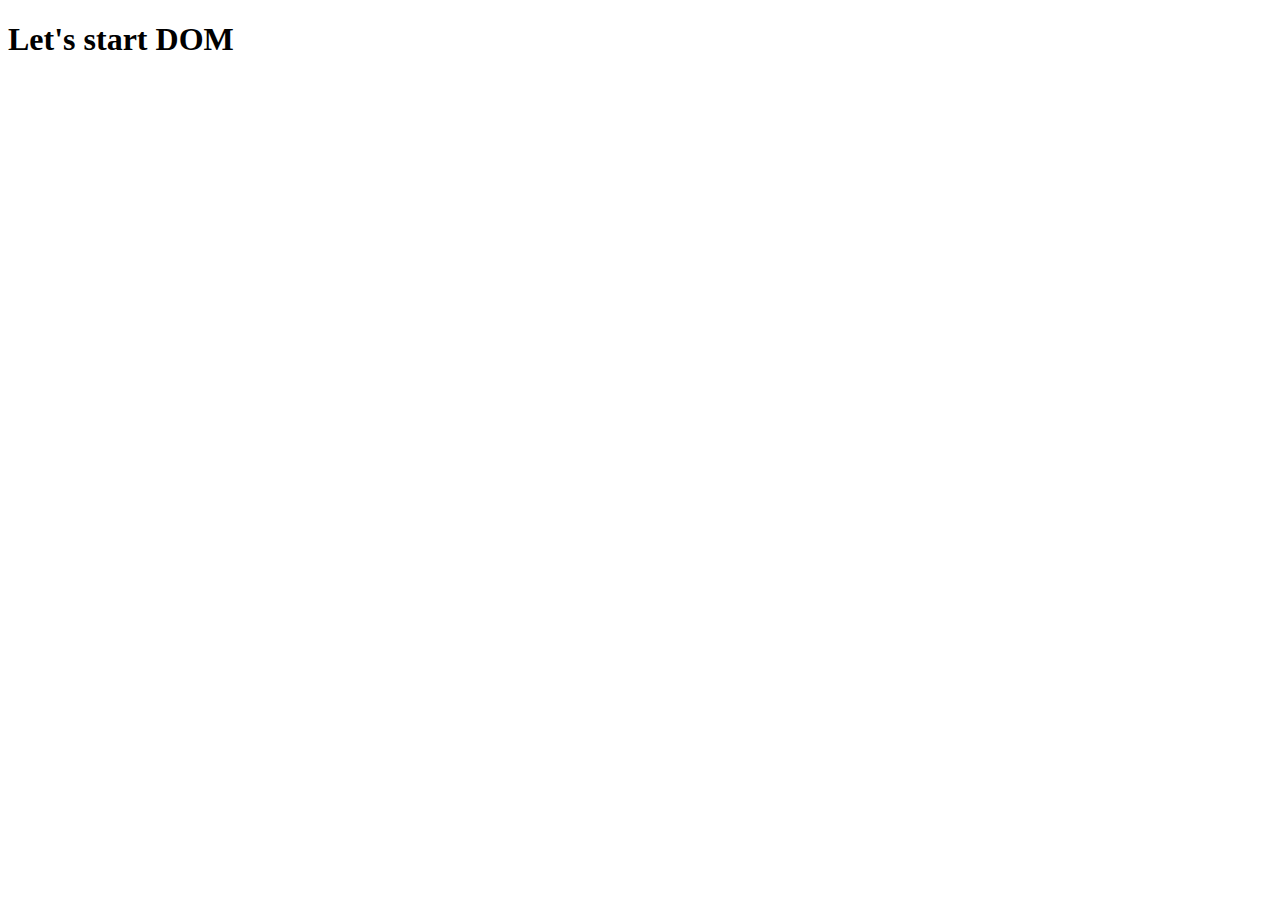
<file: class_dom/index.html>
<!DOCTYPE html>
<html lang="en">
<head>
    <meta charset="UTF-8">
    <meta http-equiv="X-UA-Compatible" content="IE=edge">
    <meta name="viewport" content="width=device-width, initial-scale=1.0">
    <title>Document</title>
</head>
<body>
    <h1>Welcome to DOM</h1>
</body>
<script>
    let h1Tag = document.querySelector("h1");
    // console.log(h1Tag);
    h1Tag.innerText = "Let's start DOM";
</script>
</html>
</file>
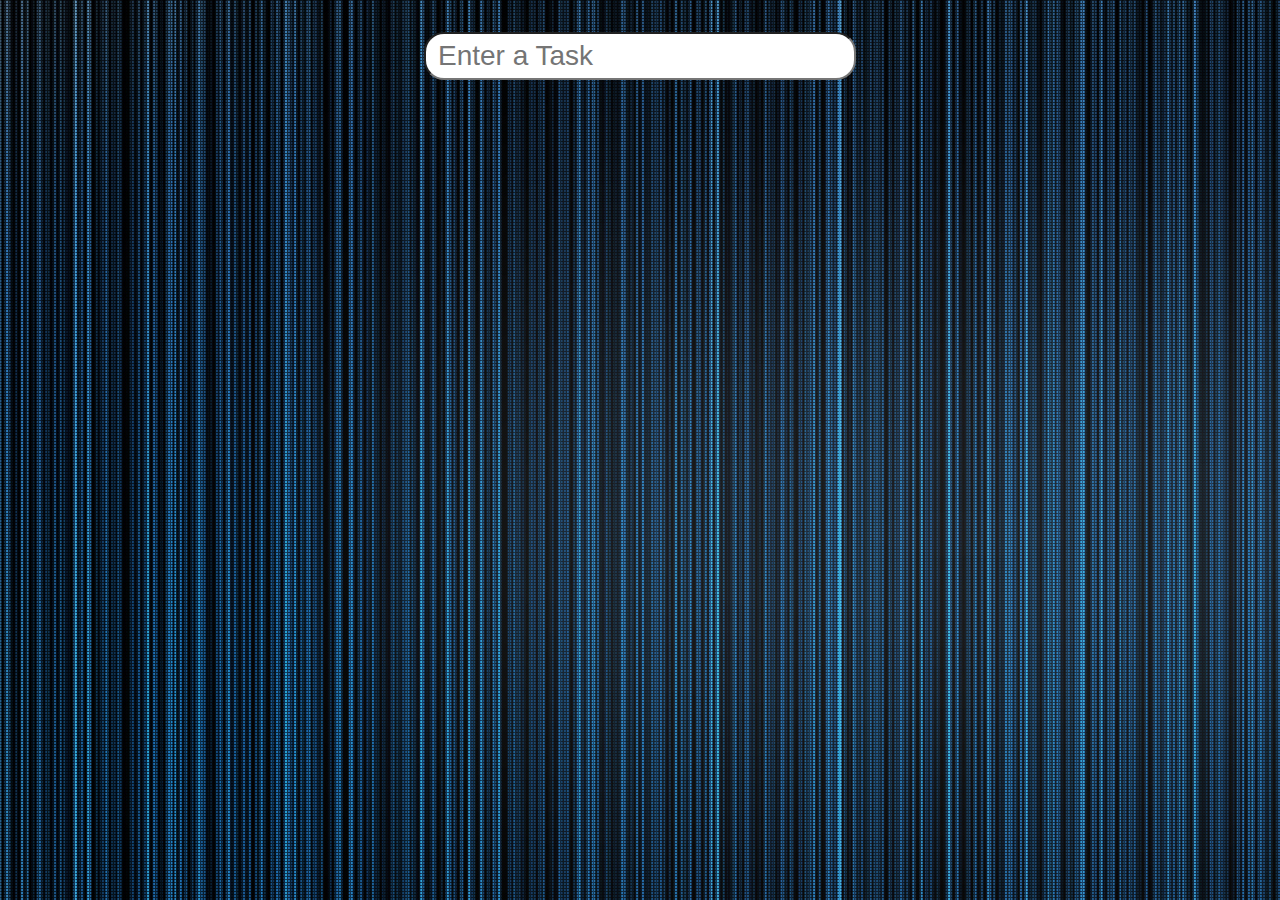
<file: TodoApp/index.html>
<!DOCTYPE html>
<html lang="en">
<head>
    <meta charset="UTF-8">
    <meta http-equiv="X-UA-Compatible" content="IE=edge">
    <meta name="viewport" content="width=device-width, initial-scale=1.0">
    <title>TodoApp</title>
<!--deleteicon dene ke liye ham fontawesome cdn se icon ka libray leke href me add karunga phir icon use-->
<link rel="stylesheet" href="https://cdnjs.cloudflare.com/ajax/libs/font-awesome/6.2.0/css/all.min.css">
<!--Get your icon from fontawesome.com-->
    <link rel="stylesheet" href="./style.css">
</head>
<body>
    <div class="input-text-area">
        <input type="text"placeholder="Enter a Task">
    </div>
    <div class="list">
        <ul>
       
        </ul>
    </div>
    
</body>
<script src="./script.js"></script>
</html>
</file>
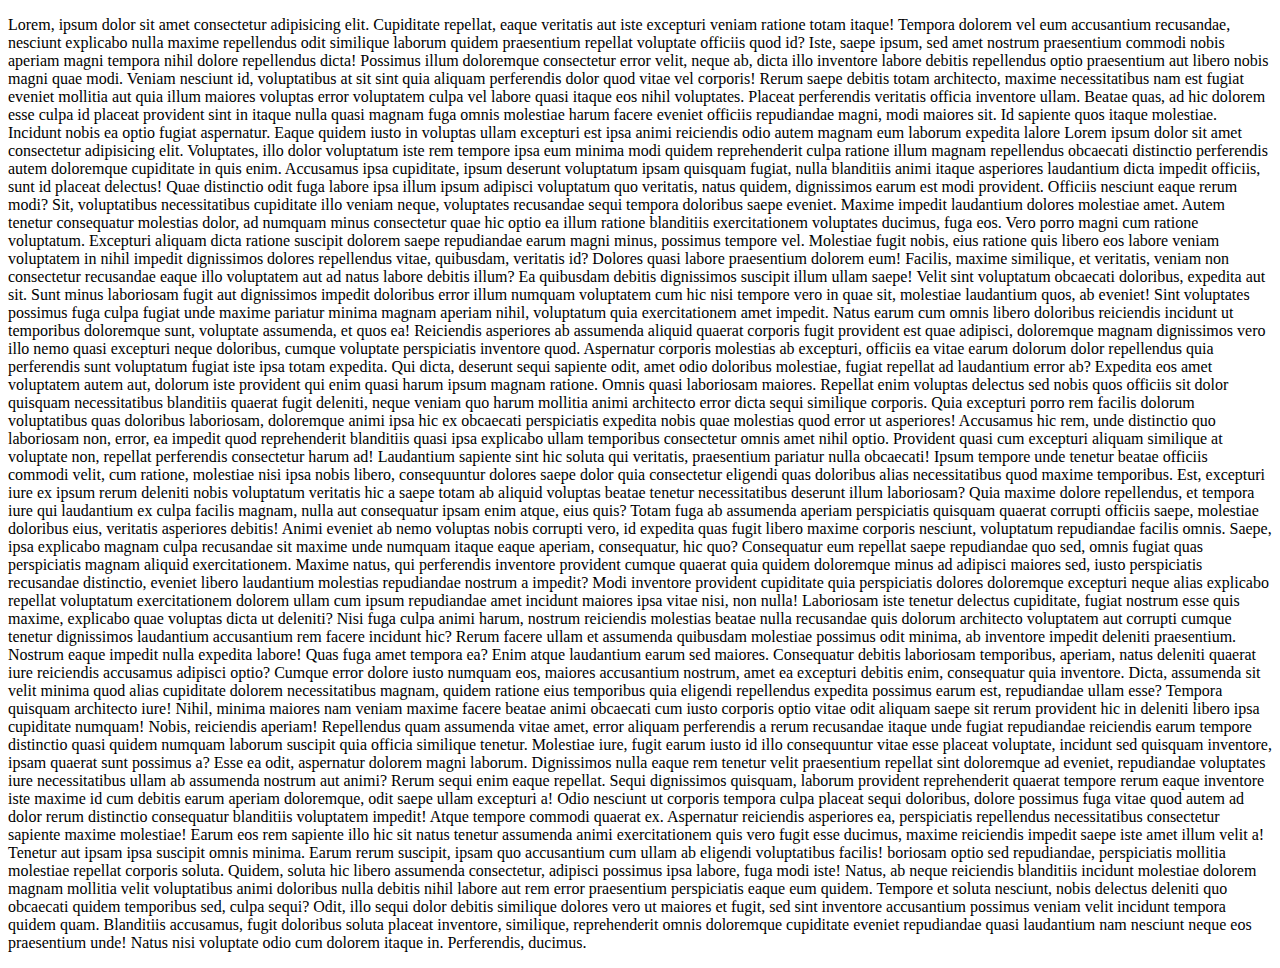
<file: class_dom/homework2.html>
<!-- Question 2 -->
<!DOCTYPE html>
<html lang="en">
  <head>
    <meta charset="UTF-8" />
    <meta http-equiv="X-UA-Compatible" content="IE=edge" />
    <meta name="viewport" content="width=device-width, initial-scale=1.0" />
    <title>Document</title>
  </head>
  <body>
    <p>
      Lorem, ipsum dolor sit amet consectetur adipisicing elit. Cupiditate
      repellat, eaque veritatis aut iste excepturi veniam ratione totam itaque!
      Tempora dolorem vel eum accusantium recusandae, nesciunt explicabo nulla
      maxime repellendus odit similique laborum quidem praesentium repellat
      voluptate officiis quod id? Iste, saepe ipsum, sed amet nostrum
      praesentium commodi nobis aperiam magni tempora nihil dolore repellendus
      dicta! Possimus illum doloremque consectetur error velit, neque ab, dicta
      illo inventore labore debitis repellendus optio praesentium aut libero
      nobis magni quae modi. Veniam nesciunt id, voluptatibus at sit sint quia
      aliquam perferendis dolor quod vitae vel corporis! Rerum saepe debitis
      totam architecto, maxime necessitatibus nam est fugiat eveniet mollitia
      aut quia illum maiores voluptas error voluptatem culpa vel labore quasi
      itaque eos nihil voluptates. Placeat perferendis veritatis officia
      inventore ullam. Beatae quas, ad hic dolorem esse culpa id placeat
      provident sint in itaque nulla quasi magnam fuga omnis molestiae harum
      facere eveniet officiis repudiandae magni, modi maiores sit. Id sapiente
      quos itaque molestiae. Incidunt nobis ea optio fugiat aspernatur. Eaque
      quidem iusto in voluptas ullam excepturi est ipsa animi reiciendis odio
      autem magnam eum laborum expedita lalore Lorem ipsum dolor sit amet
      consectetur adipisicing elit. Voluptates, illo dolor voluptatum iste rem
      tempore ipsa eum minima modi quidem reprehenderit culpa ratione illum
      magnam repellendus obcaecati distinctio perferendis autem doloremque
      cupiditate in quis enim. Accusamus ipsa cupiditate, ipsum deserunt
      voluptatum ipsam quisquam fugiat, nulla blanditiis animi itaque asperiores
      laudantium dicta impedit officiis, sunt id placeat delectus! Quae
      distinctio odit fuga labore ipsa illum ipsum adipisci voluptatum quo
      veritatis, natus quidem, dignissimos earum est modi provident. Officiis
      nesciunt eaque rerum modi? Sit, voluptatibus necessitatibus cupiditate
      illo veniam neque, voluptates recusandae sequi tempora doloribus saepe
      eveniet. Maxime impedit laudantium dolores molestiae amet. Autem tenetur
      consequatur molestias dolor, ad numquam minus consectetur quae hic optio
      ea illum ratione blanditiis exercitationem voluptates ducimus, fuga eos.
      Vero porro magni cum ratione voluptatum. Excepturi aliquam dicta ratione
      suscipit dolorem saepe repudiandae earum magni minus, possimus tempore
      vel. Molestiae fugit nobis, eius ratione quis libero eos labore veniam
      voluptatem in nihil impedit dignissimos dolores repellendus vitae,
      quibusdam, veritatis id? Dolores quasi labore praesentium dolorem eum!
      Facilis, maxime similique, et veritatis, veniam non consectetur recusandae
      eaque illo voluptatem aut ad natus labore debitis illum? Ea quibusdam
      debitis dignissimos suscipit illum ullam saepe! Velit sint voluptatum
      obcaecati doloribus, expedita aut sit. Sunt minus laboriosam fugit aut
      dignissimos impedit doloribus error illum numquam voluptatem cum hic nisi
      tempore vero in quae sit, molestiae laudantium quos, ab eveniet! Sint
      voluptates possimus fuga culpa fugiat unde maxime pariatur minima magnam
      aperiam nihil, voluptatum quia exercitationem amet impedit. Natus earum
      cum omnis libero doloribus reiciendis incidunt ut temporibus doloremque
      sunt, voluptate assumenda, et quos ea! Reiciendis asperiores ab assumenda
      aliquid quaerat corporis fugit provident est quae adipisci, doloremque
      magnam dignissimos vero illo nemo quasi excepturi neque doloribus, cumque
      voluptate perspiciatis inventore quod. Aspernatur corporis molestias ab
      excepturi, officiis ea vitae earum dolorum dolor repellendus quia
      perferendis sunt voluptatum fugiat iste ipsa totam expedita. Qui dicta,
      deserunt sequi sapiente odit, amet odio doloribus molestiae, fugiat
      repellat ad laudantium error ab? Expedita eos amet voluptatem autem aut,
      dolorum iste provident qui enim quasi harum ipsum magnam ratione. Omnis
      quasi laboriosam maiores. Repellat enim voluptas delectus sed nobis quos
      officiis sit dolor quisquam necessitatibus blanditiis quaerat fugit
      deleniti, neque veniam quo harum mollitia animi architecto error dicta
      sequi similique corporis. Quia excepturi porro rem facilis dolorum
      voluptatibus quas doloribus laboriosam, doloremque animi ipsa hic ex
      obcaecati perspiciatis expedita nobis quae molestias quod error ut
      asperiores! Accusamus hic rem, unde distinctio quo laboriosam non, error,
      ea impedit quod reprehenderit blanditiis quasi ipsa explicabo ullam
      temporibus consectetur omnis amet nihil optio. Provident quasi cum
      excepturi aliquam similique at voluptate non, repellat perferendis
      consectetur harum ad! Laudantium sapiente sint hic soluta qui veritatis,
      praesentium pariatur nulla obcaecati! Ipsum tempore unde tenetur beatae
      officiis commodi velit, cum ratione, molestiae nisi ipsa nobis libero,
      consequuntur dolores saepe dolor quia consectetur eligendi quas doloribus
      alias necessitatibus quod maxime temporibus. Est, excepturi iure ex ipsum
      rerum deleniti nobis voluptatum veritatis hic a saepe totam ab aliquid
      voluptas beatae tenetur necessitatibus deserunt illum laboriosam? Quia
      maxime dolore repellendus, et tempora iure qui laudantium ex culpa facilis
      magnam, nulla aut consequatur ipsam enim atque, eius quis? Totam fuga ab
      assumenda aperiam perspiciatis quisquam quaerat corrupti officiis saepe,
      molestiae doloribus eius, veritatis asperiores debitis! Animi eveniet ab
      nemo voluptas nobis corrupti vero, id expedita quas fugit libero maxime
      corporis nesciunt, voluptatum repudiandae facilis omnis. Saepe, ipsa
      explicabo magnam culpa recusandae sit maxime unde numquam itaque eaque
      aperiam, consequatur, hic quo? Consequatur eum repellat saepe repudiandae
      quo sed, omnis fugiat quas perspiciatis magnam aliquid exercitationem.
      Maxime natus, qui perferendis inventore provident cumque quaerat quia
      quidem doloremque minus ad adipisci maiores sed, iusto perspiciatis
      recusandae distinctio, eveniet libero laudantium molestias repudiandae
      nostrum a impedit? Modi inventore provident cupiditate quia perspiciatis
      dolores doloremque excepturi neque alias explicabo repellat voluptatum
      exercitationem dolorem ullam cum ipsum repudiandae amet incidunt maiores
      ipsa vitae nisi, non nulla! Laboriosam iste tenetur delectus cupiditate,
      fugiat nostrum esse quis maxime, explicabo quae voluptas dicta ut
      deleniti? Nisi fuga culpa animi harum, nostrum reiciendis molestias beatae
      nulla recusandae quis dolorum architecto voluptatem aut corrupti cumque
      tenetur dignissimos laudantium accusantium rem facere incidunt hic? Rerum
      facere ullam et assumenda quibusdam molestiae possimus odit minima, ab
      inventore impedit deleniti praesentium. Nostrum eaque impedit nulla
      expedita labore! Quas fuga amet tempora ea? Enim atque laudantium earum
      sed maiores. Consequatur debitis laboriosam temporibus, aperiam, natus
      deleniti quaerat iure reiciendis accusamus adipisci optio? Cumque error
      dolore iusto numquam eos, maiores accusantium nostrum, amet ea excepturi
      debitis enim, consequatur quia inventore. Dicta, assumenda sit velit
      minima quod alias cupiditate dolorem necessitatibus magnam, quidem ratione
      eius temporibus quia eligendi repellendus expedita possimus earum est,
      repudiandae ullam esse? Tempora quisquam architecto iure! Nihil, minima
      maiores nam veniam maxime facere beatae animi obcaecati cum iusto corporis
      optio vitae odit aliquam saepe sit rerum provident hic in deleniti libero
      ipsa cupiditate numquam! Nobis, reiciendis aperiam! Repellendus quam
      assumenda vitae amet, error aliquam perferendis a rerum recusandae itaque
      unde fugiat repudiandae reiciendis earum tempore distinctio quasi quidem
      numquam laborum suscipit quia officia similique tenetur. Molestiae iure,
      fugit earum iusto id illo consequuntur vitae esse placeat voluptate,
      incidunt sed quisquam inventore, ipsam quaerat sunt possimus a? Esse ea
      odit, aspernatur dolorem magni laborum. Dignissimos nulla eaque rem
      tenetur velit praesentium repellat sint doloremque ad eveniet, repudiandae
      voluptates iure necessitatibus ullam ab assumenda nostrum aut animi? Rerum
      sequi enim eaque repellat. Sequi dignissimos quisquam, laborum provident
      reprehenderit quaerat tempore rerum eaque inventore iste maxime id cum
      debitis earum aperiam doloremque, odit saepe ullam excepturi a! Odio
      nesciunt ut corporis tempora culpa placeat sequi doloribus, dolore
      possimus fuga vitae quod autem ad dolor rerum distinctio consequatur
      blanditiis voluptatem impedit! Atque tempore commodi quaerat ex.
      Aspernatur reiciendis asperiores ea, perspiciatis repellendus
      necessitatibus consectetur sapiente maxime molestiae! Earum eos rem
      sapiente illo hic sit natus tenetur assumenda animi exercitationem quis
      vero fugit esse ducimus, maxime reiciendis impedit saepe iste amet illum
      velit a! Tenetur aut ipsam ipsa suscipit omnis minima. Earum rerum
      suscipit, ipsam quo accusantium cum ullam ab eligendi voluptatibus
      facilis! boriosam optio sed repudiandae, perspiciatis mollitia molestiae
      repellat corporis soluta. Quidem, soluta hic libero assumenda consectetur,
      adipisci possimus ipsa labore, fuga modi iste! Natus, ab neque reiciendis
      blanditiis incidunt molestiae dolorem magnam mollitia velit voluptatibus
      animi doloribus nulla debitis nihil labore aut rem error praesentium
      perspiciatis eaque eum quidem. Tempore et soluta nesciunt, nobis delectus
      deleniti quo obcaecati quidem temporibus sed, culpa sequi? Odit, illo
      sequi dolor debitis similique dolores vero ut maiores et fugit, sed sint
      inventore accusantium possimus veniam velit incidunt tempora quidem quam.
      Blanditiis accusamus, fugit doloribus soluta placeat inventore, similique,
      reprehenderit omnis doloremque cupiditate eveniet repudiandae quasi
      laudantium nam nesciunt neque eos praesentium unde! Natus nisi voluptate
      odio cum dolorem itaque in. Perferendis, ducimus.
    </p>
    <script>
      // Q Write a script which logs hello everytime a click is performed in the web page

      // Solution:
      let bTag =document.querySelector("body");
      bTag.addEventListener("click",function(){
        console.log("Hello World!");
      })
    </script>
  </body>
</html>
</file>
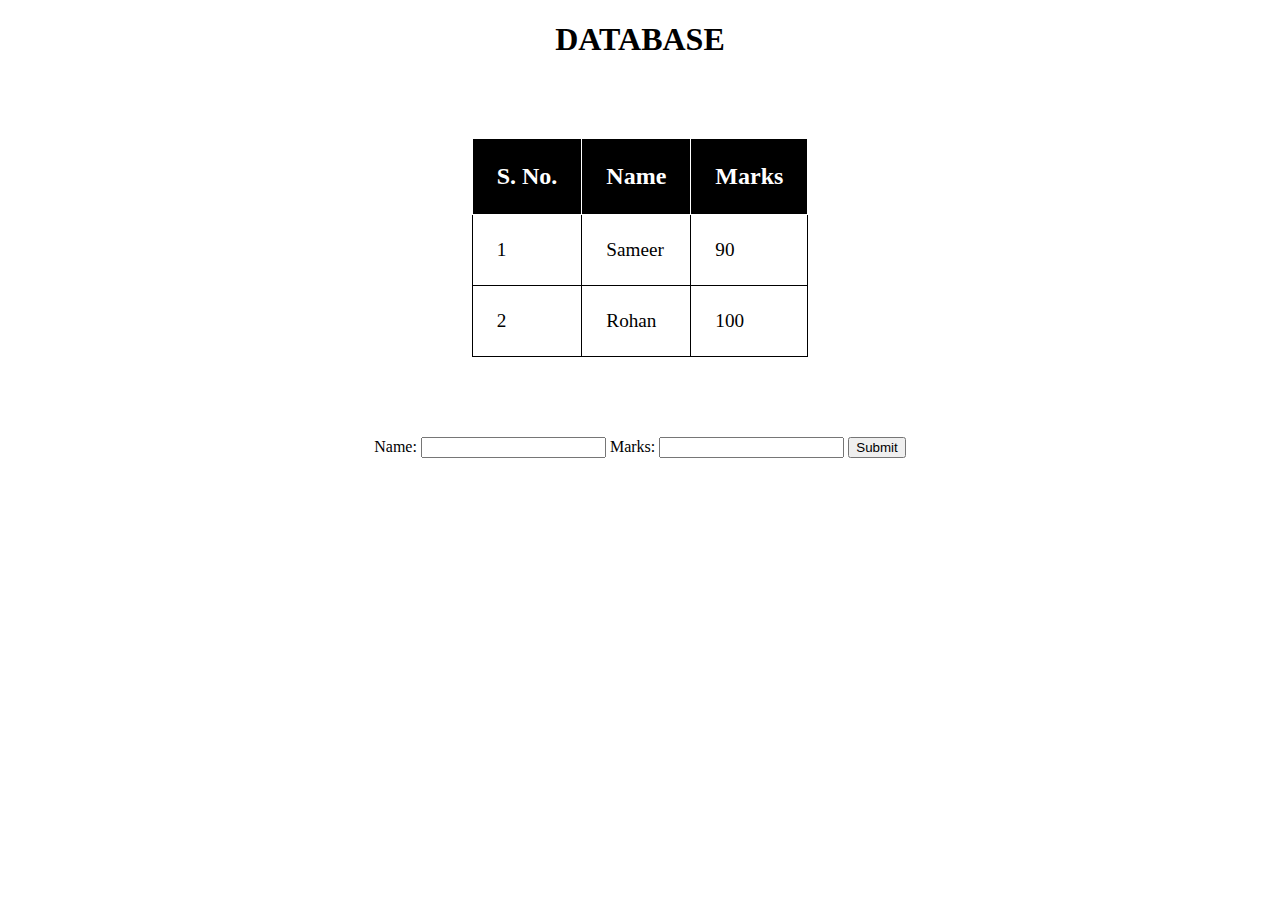
<file: class_dom/homework3.html>
<!DOCTYPE html>
<html lang="en">
  <head>
    <meta charset="UTF-8" />
    <meta http-equiv="X-UA-Compatible" content="IE=edge" />
    <meta name="viewport" content="width=device-width, initial-scale=1.0" />
    <title>Document</title>
    <style>
      tr,
      table,
      td,
      th {
        border: 1px solid;
        border-collapse: collapse;
      }

      td,
      th {
        padding: 1.5rem;
      }

      table {
        margin: auto;
        margin-top: 5rem;
      }

      th {
        font-size: 1.5rem;
        background: black;
        color: white;
      }

      td {
        font-size: 1.2rem;
      }

      form {
        text-align: center;
        margin-top: 5rem;
      }
      h1 {
        text-align: center;
      }
    </style>
  </head>
  <body>
    <h1>DATABASE</h1>
    <table>
      <thead>
        <tr>
          <th>S. No.</th>
          <th>Name</th>
          <th>Marks</th>
        </tr>
      </thead>
      <tbody>
        <tr>
          <td>1</td>
          <td>Sameer</td>
          <td>90</td>
        </tr>

        <tr>
          <td>2</td>
          <td>Rohan</td>
          <td>100</td>
        </tr>
      </tbody>
    </table>

    <form>
      <label for="name"
        >Name:
        <input type="text" id="name" />
      </label>
      <label for="marks"
        >Marks:
        <input type="number" id="marks" />
      </label>
      <input type="submit" value="Submit" />
    </form>
    <script>
      // Q Write a script which takes the entry from the form and add it into the table
      
    </script>
  </body>
</html>
</file>
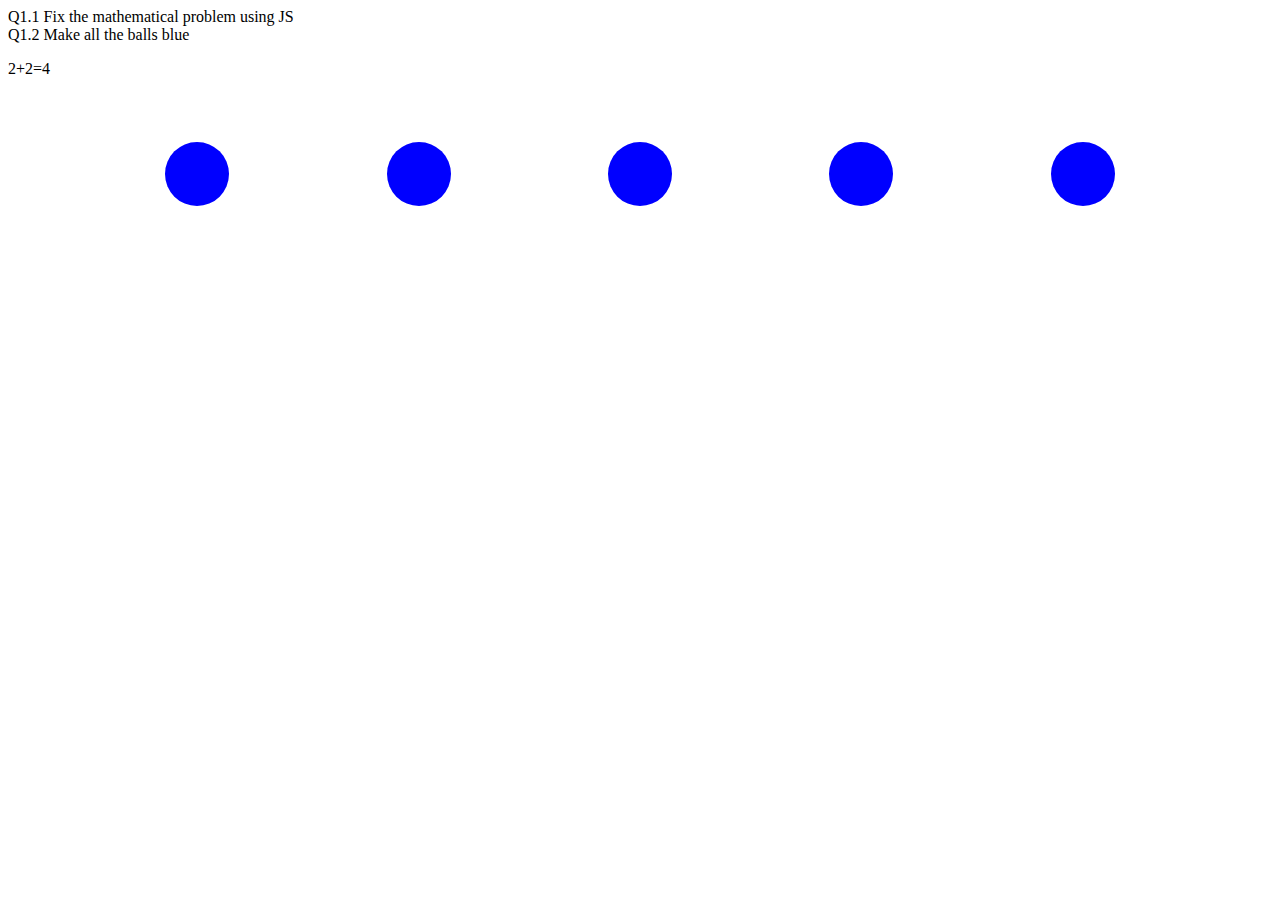
<file: class_dom/q1-easy.html>
<!-- Question 1 -->
<!DOCTYPE html>
<html lang="en">
  <head>
    <meta charset="UTF-8" />
    <meta http-equiv="X-UA-Compatible" content="IE=edge" />
    <meta name="viewport" content="width=device-width, initial-scale=1.0" />
    <title>Document</title>
    <style>
      .balls {
        margin-top: 4rem;
        display: flex;
        justify-content: space-evenly;
      }
      .ball {
        height: 4rem;
        width: 4rem;
        border-radius: 50%;
        border: none;
        background-color: red;
      }
    </style>
  </head>
  <body>
    Q1.1 Fix the mathematical problem using JS <br>
    Q1.2 Make all the balls blue 
    <p>2 + 2 = 22</p>

    <div class="balls">
      <div class="ball"></div>
      <div class="ball"></div>
      <div class="ball"></div>
      <div class="ball"></div>
      <div class="ball"></div>
    </div>

    <!-- rule hai ki only java script ki help se change karna hai jo bhi karna hai  -->

    <script>
      //write your code here
      //Q1
      pTag=document.querySelector("p");
      pTag.innerText="2+2=4";//isme seekha structure change karna
      //Q2
      //isme seekhoge style change karna
     allBalls=document.querySelectorAll(".ball");//sabhi class(ball) ko select kiya 
    //allBalls[0].style.backgroundColor ="blue";
    //ek ball ka color change kiya sare ko karna h to loop me dal do
    for (let i = 0; i < allBalls.length; i++) {
    allBalls[i].style.backgroundColor="blue";
    //background-color jo style.css me likha h use sellect krna hai aur 
    //jo hyphen(-) hai use hta kar next letter capital karna hai
    }
      
    </script>
  </body>
</html>
</file>
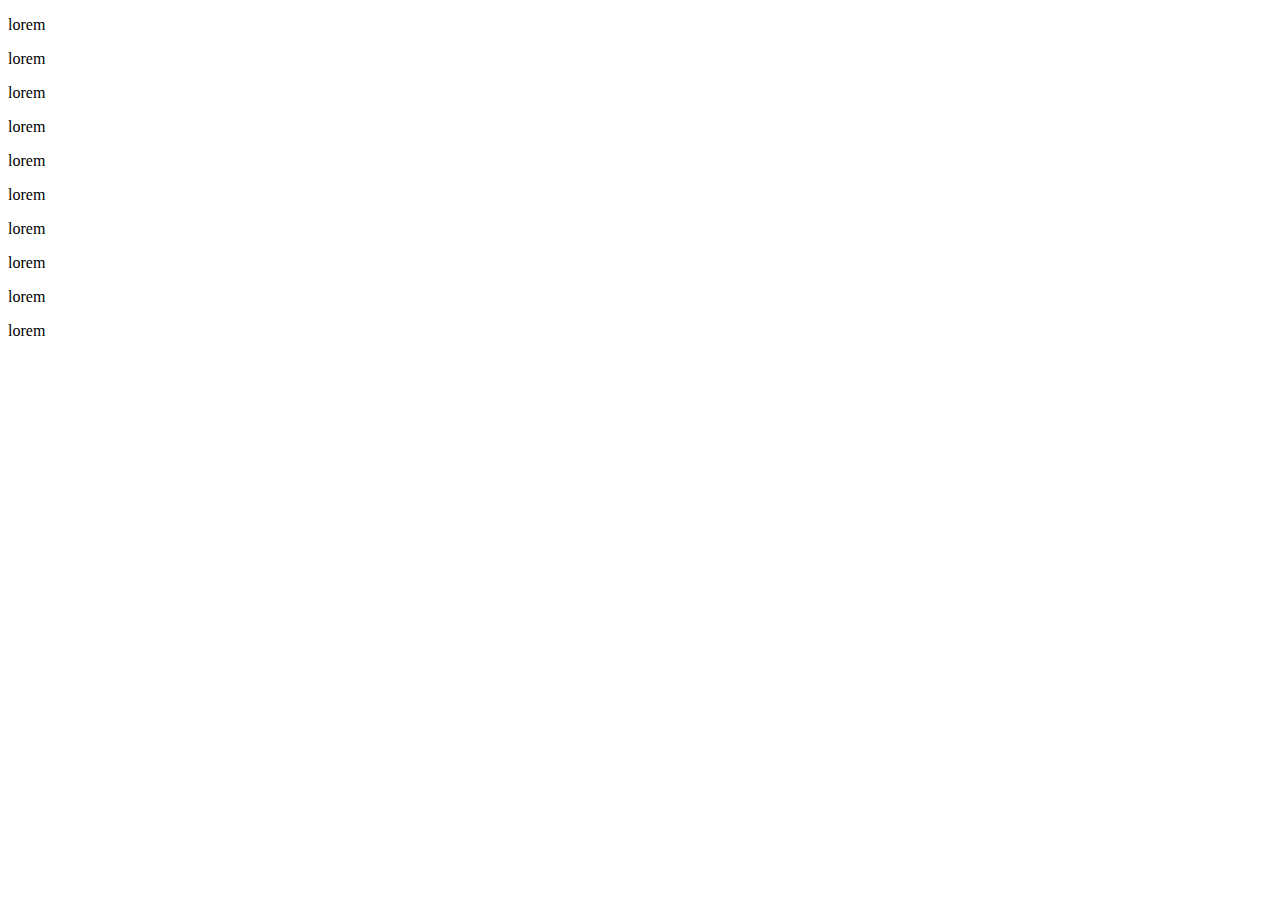
<file: class_dom/q11-easy.html>
<!DOCTYPE html>
<html lang="en">
  <head>
    <meta charset="UTF-8" />
    <meta http-equiv="X-UA-Compatible" content="IE=edge" />
    <meta name="viewport" content="width=device-width, initial-scale=1.0" />
    <title>Document</title>
  </head>
  <body>
    <p>lorem</p>
    <p>lorem</p>
    <p>lorem</p>
    <p>lorem</p>
    <p>lorem</p>
    <p>lorem</p>
    <p>lorem</p>
    <p>lorem</p>
    <p>lorem</p>
    <p>lorem</p>
    <script>
      // Q - Map function does not exist for a nodelist like it does for an array. Create a function called nodeStyleMapper which takes a nodelist a css property name and a value and it add that property with the given value to all the dom nodes of the nodelist.Using that function make the colour of all p tags red


      // Solution 
    </script>
  </body>
</html>
</file>
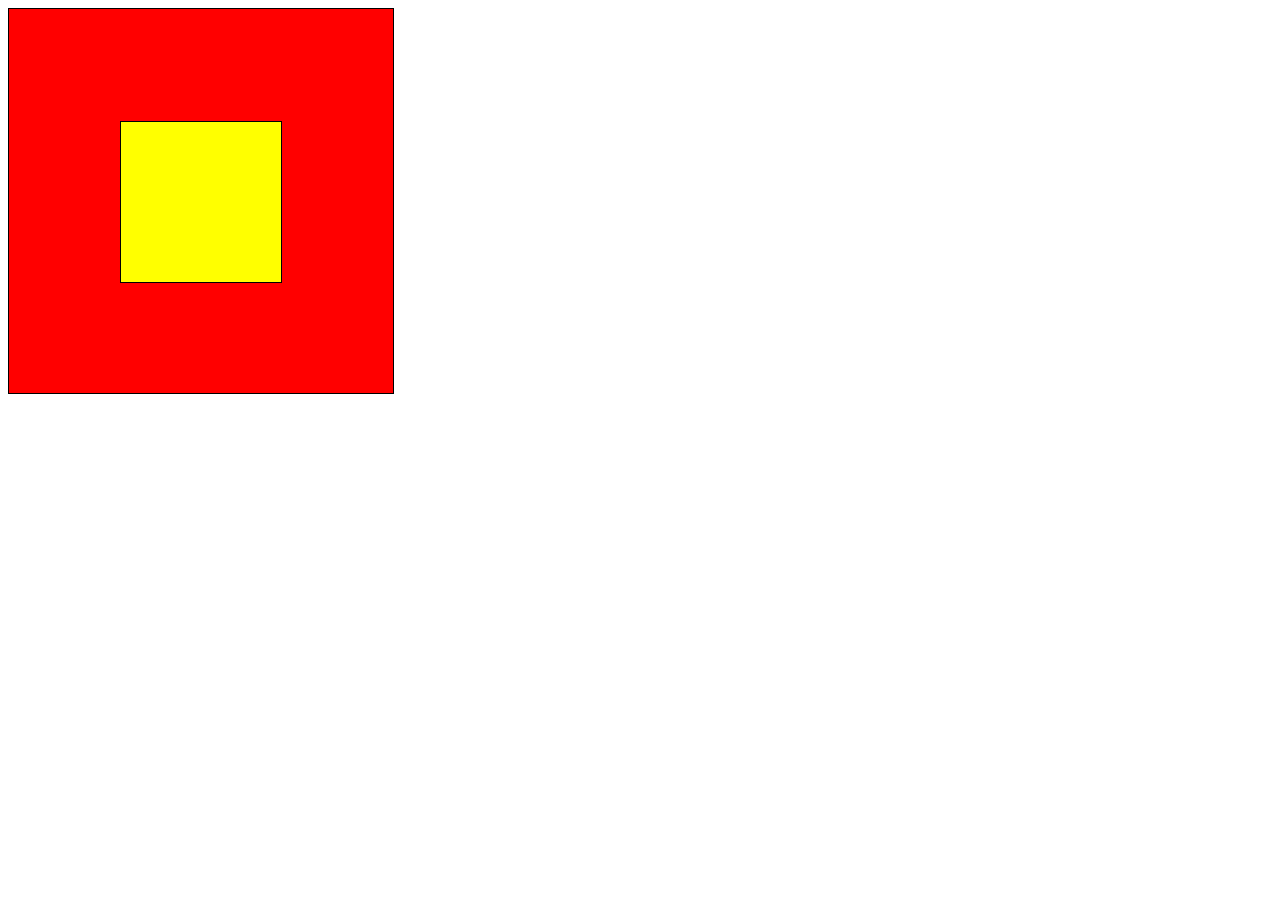
<file: class_dom/q12-easy.html>
<!DOCTYPE html>
<html lang="en">
  <head>
    <meta charset="UTF-8" />
    <meta http-equiv="X-UA-Compatible" content="IE=edge" />
    <meta name="viewport" content="width=device-width, initial-scale=1.0" />
    <title>Document</title>
    <style>
      div {
        border: 1px solid;
      }
      .red {
        padding: 2rem;
        height: 20rem;
        width: 20rem;
        background-color: red;
      }

      .yellow {
        height: 10rem;
        width: 10rem;
        margin: auto;
        background-color: yellow;
        margin-top: 5rem;
      }
    </style>
  </head>
  <body>
    <div class="red">
      <div class="yellow"></div>
    </div>
    <script>
      //Q The following code is broken. Even when clicked on yellow, its alerted that red is clicked. Fix it
      let red = document.querySelector(".red");

      red.addEventListener("click", function () {
        alert("red was clicked");
      });

      // Solution:
    </script>
  </body>
</html>
</file>
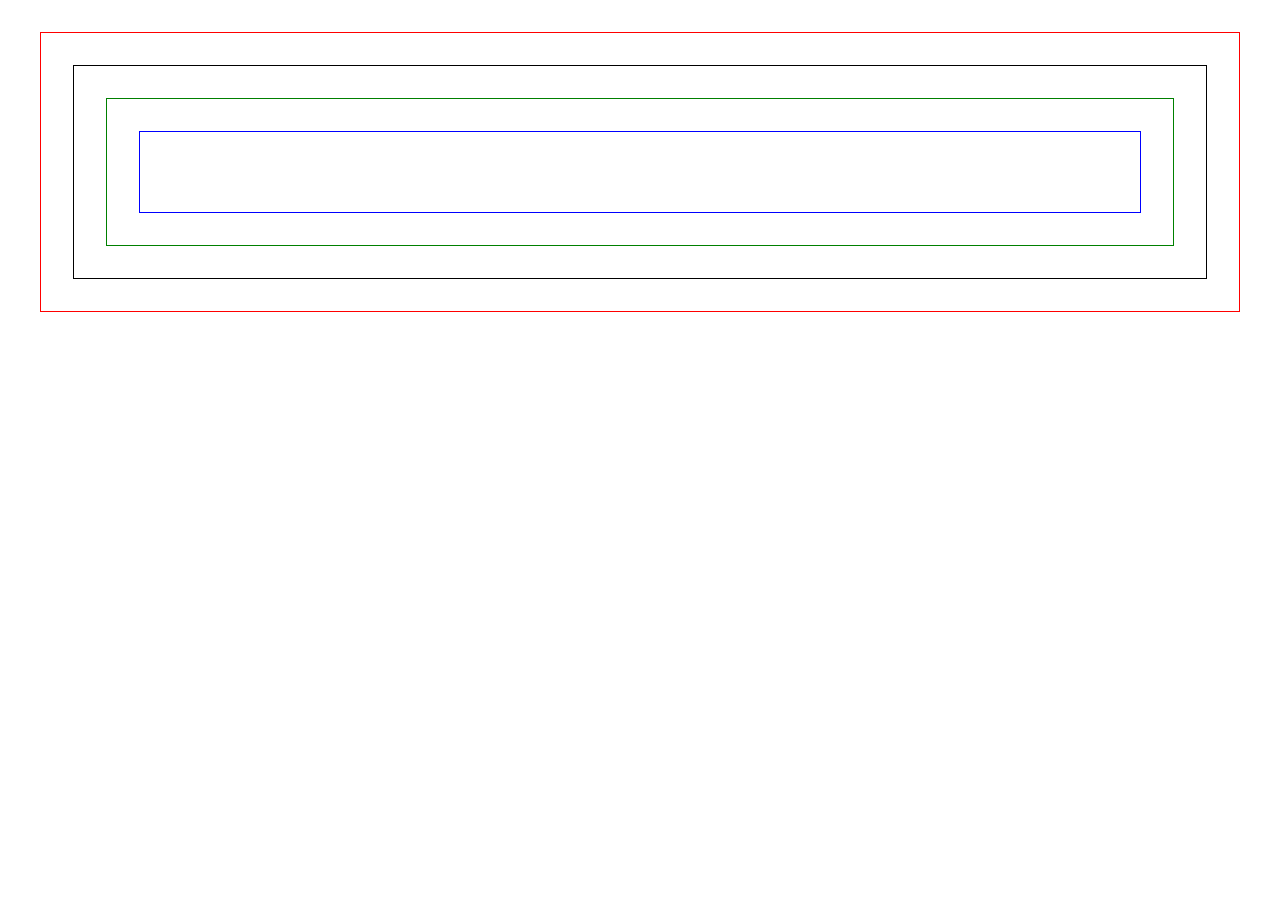
<file: class_dom/q13-easy.html>
<!DOCTYPE html>
<html lang="en">
  <head>
    <meta charset="UTF-8" />
    <meta http-equiv="X-UA-Compatible" content="IE=edge" />
    <meta name="viewport" content="width=device-width, initial-scale=1.0" />
    <title>Recursive Div</title>
    <style>
      div {
        margin: 2rem;
        min-height: 5rem;
        min-width: 5rem;
      }
    </style>
  </head>
  <body>
    <div style="border: 1px solid red">
      <div style="border: 1px solid black">
        <div style="border: 1px solid green">
          <div style="border: 1px solid blue"></div>
        </div>
      </div>
    </div>

    <script>
      // Q- Write a script using the method querySelector that goes into lowest depth div and deletes it. Alternatively also write one line non recursive solution using querySelectorAll

    </script>
  </body>
</html>
</file>
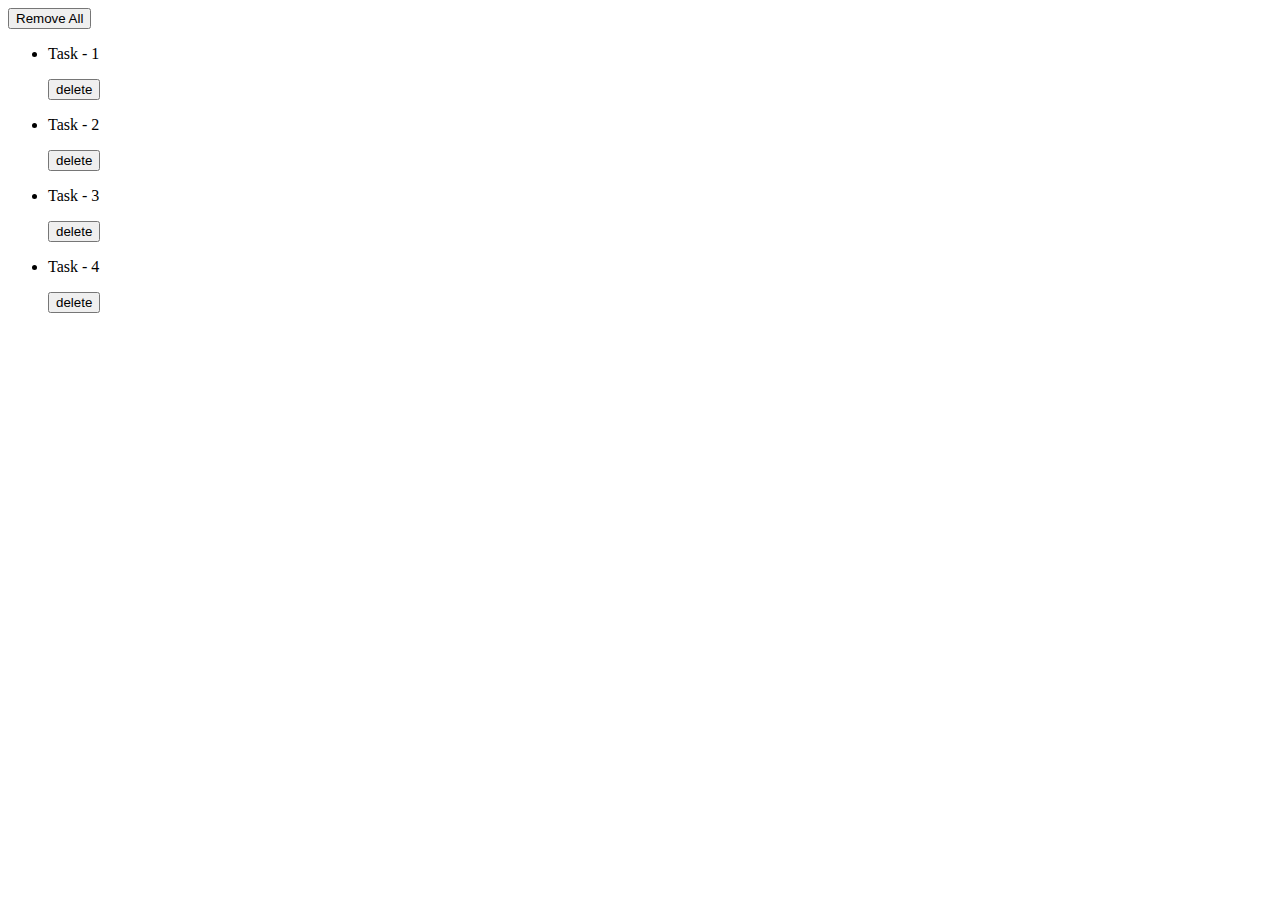
<file: class_dom/q14-easy.html>
<!-- Question 7 -->
<!DOCTYPE html>
<html lang="en">
  <head>
    <meta charset="UTF-8" />
    <meta http-equiv="X-UA-Compatible" content="IE=edge" />
    <meta name="viewport" content="width=device-width, initial-scale=1.0" />
    <title>Document</title>
  </head>
  <body>
    <button id="all">Remove All</button>
    <ul>
      <li>
        <p>Task - 1</p>
        <button>delete</button>
      </li>
      <li>
        <p>Task - 2</p>
        <button>delete</button>
      </li>
      <li>
        <p>Task - 3</p>
        <button>delete</button>
      </li>
      <li>
        <p>Task - 4</p>
        <button>delete</button>
      </li>
    </ul>
    <script>
      // Q- Make remove all button work  and make individual delete btn work 
      //   Solution:
     let removeAllbtn=document.querySelector("#all");
     removeAllbtn.addEventListener("click",function(){
      let ulTag=document.querySelector("ul");
      ulTag.remove();
      //yaha seekha ki click karne par kaise delete hota hai sbhi btn
     })

     let allBtns=document.querySelectorAll("ul button");
     
    for(let i=0;i<allBtns.length;i++){
      allBtns[i].addEventListener("click",function(){
     let liTag=document.querySelector("ul li");
     liTag.remove();
     })
    }
     
    
    </script>
  </body>
</html>
</file>
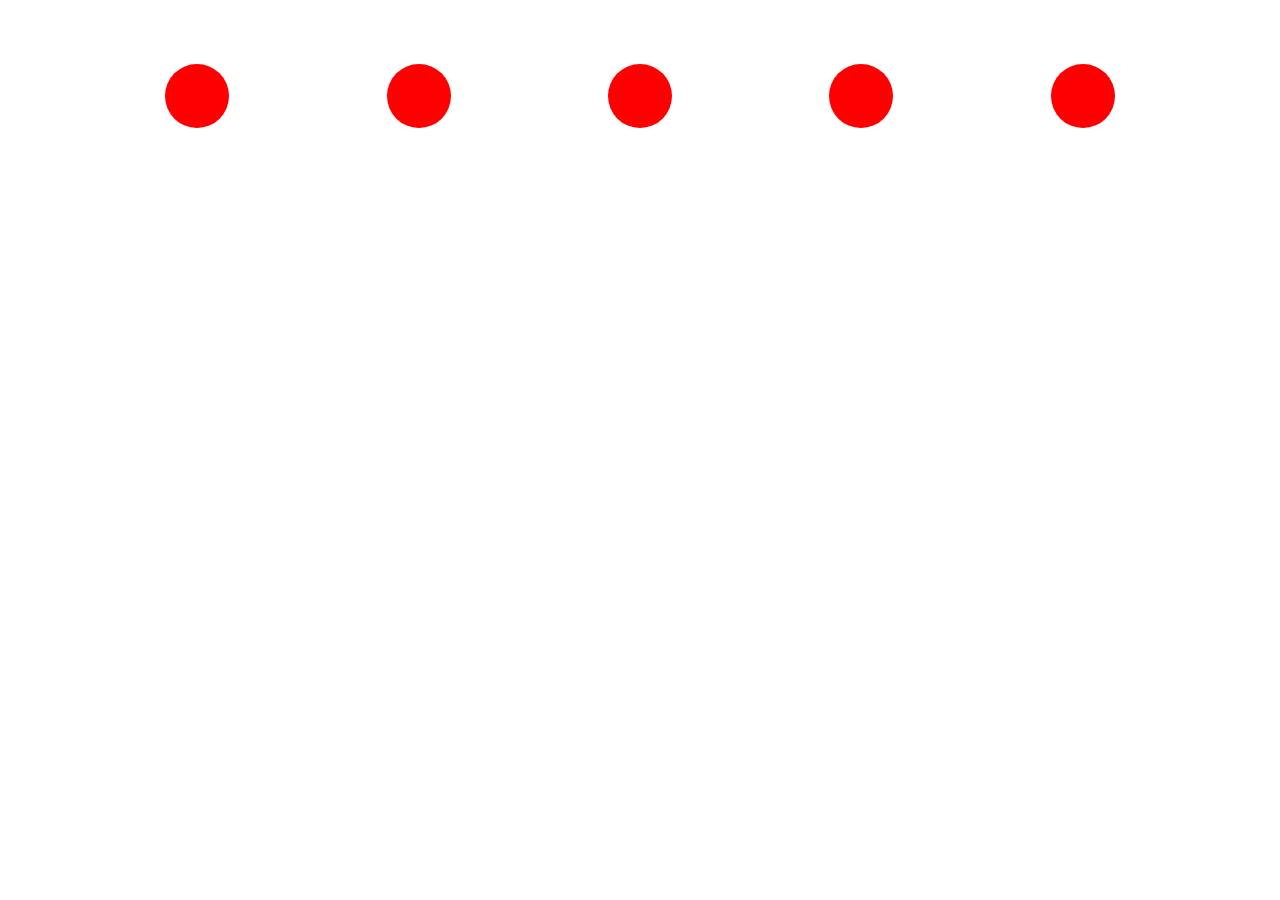
<file: class_dom/q2-easy.html>
<!DOCTYPE html>
<html lang="en">
  <head>
    <meta charset="UTF-8" />
    <meta http-equiv="X-UA-Compatible" content="IE=edge" />
    <meta name="viewport" content="width=device-width, initial-scale=1.0" />
    <title>Document</title>
    <style>
      .balls {
        margin-top: 4rem;
        display: flex;
        justify-content: space-evenly;
      }
      .ball {
        height: 4rem;
        width: 4rem;
        border-radius: 50%;
        border: none;
        background-color: red;
      }
    </style>
  </head>
  <body>
    <div class="balls">
      <div class="ball"></div>
      <div class="ball"></div>
      <div class="ball"></div>
      <div class="ball"></div>
      <div class="ball"></div>
    </div>
    <script>
      // Q Make a loading animation using the above 5 balls and JS

      // Solution:
    </script>
  </body>
</html>
</file>
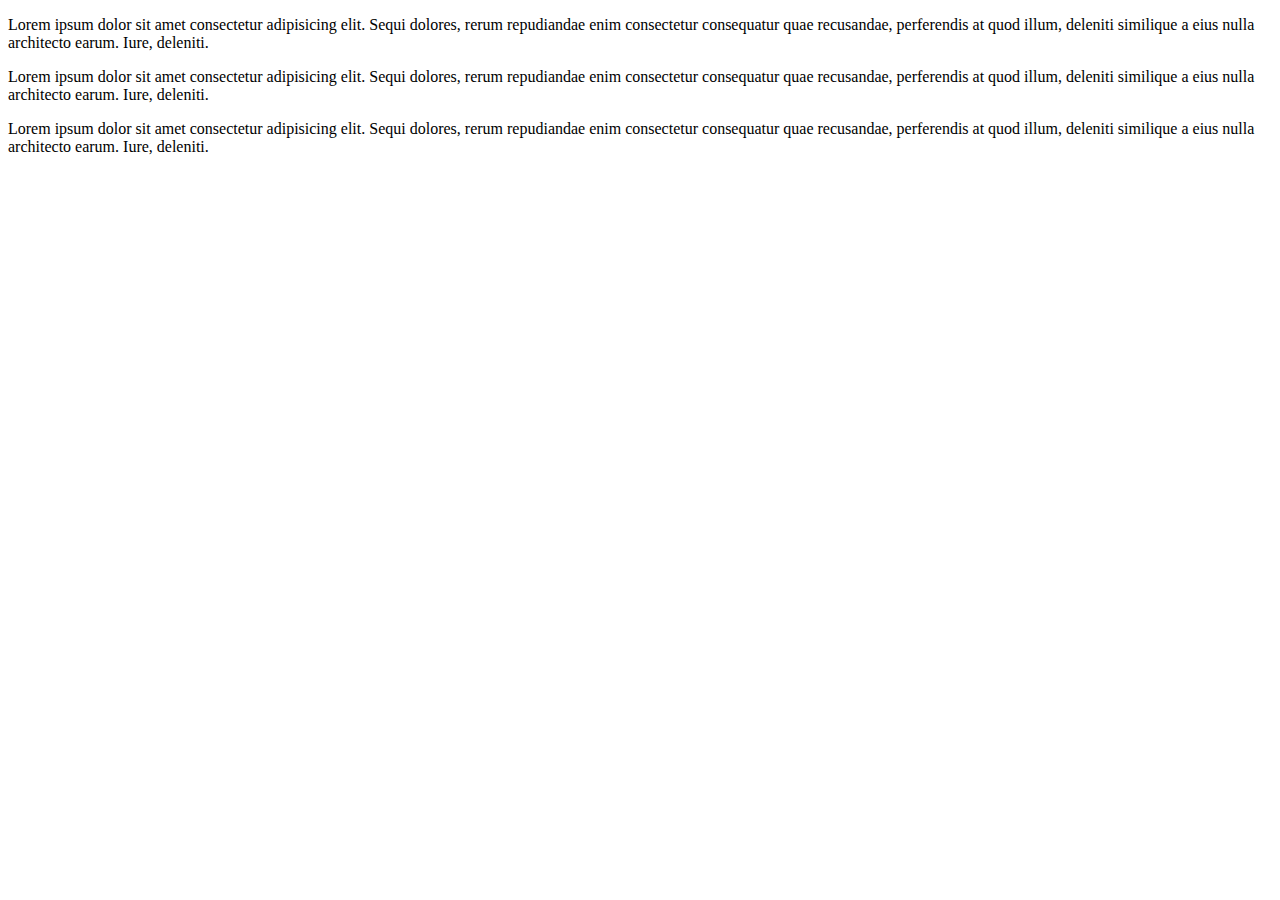
<file: class_dom/q2.2-easy.html>
<!DOCTYPE html>
<html lang="en">
  <head>
    <meta charset="UTF-8" />
    <meta http-equiv="X-UA-Compatible" content="IE=edge" />
    <meta name="viewport" content="width=device-width, initial-scale=1.0" />
    <title>Document</title>
  </head>
  <body>
    <p>
      Lorem ipsum dolor sit amet consectetur adipisicing elit. Sequi dolores,
      rerum repudiandae enim consectetur consequatur quae recusandae,
      perferendis at quod illum, deleniti similique a eius nulla architecto
      earum. Iure, deleniti.
    </p>
    <p>
      Lorem ipsum dolor sit amet consectetur adipisicing elit. Sequi dolores,
      rerum repudiandae enim consectetur consequatur quae recusandae,
      perferendis at quod illum, deleniti similique a eius nulla architecto
      earum. Iure, deleniti.
    </p>
    <p>
      Lorem ipsum dolor sit amet consectetur adipisicing elit. Sequi dolores,
      rerum repudiandae enim consectetur consequatur quae recusandae,
      perferendis at quod illum, deleniti similique a eius nulla architecto
      earum. Iure, deleniti.
    </p>
    <script>
      // Q write a script which on single clicking of above p tags highlights them with red, double clicking highlights them with green and on triple removes the highlights.

      //   Solution:
    </script>
  </body>
</html>
</file>
<file: TodoApp/style.css>
*{
    margin: 0px;
    padding: 0px;
    box-sizing: border-box;
}
body{
    display: flex;
    flex-direction: column;
    justify-content: space-between;
    align-items: center;
    /* ab color lgate h color side se le aao  */
    
    background-image: url(./sd.jpg);
}
input{
    margin: 2rem;
    height: 3rem;
    width: 27rem;
    border-radius: 20px;
    padding: 0.75rem;
    font-size: 1.75rem;
    outline: none;
    color:black;
   
}
li{
    min-height: 3rem;
    width: 24rem;
    display: flex;
    justify-content: space-between;
    font-size:1.50rem;
    background-color:white;
    border: black solid;
    margin: 0.25rem;
    padding:0.50rem;
    border-radius: 10px;
    color:black;
    word-break: break-all;
/*jab word outsid jayega block se to word-break use karte h aur height ko min-height */
    
}
/* delete icon par css */
.delete{
    color: red;

}
</file>
